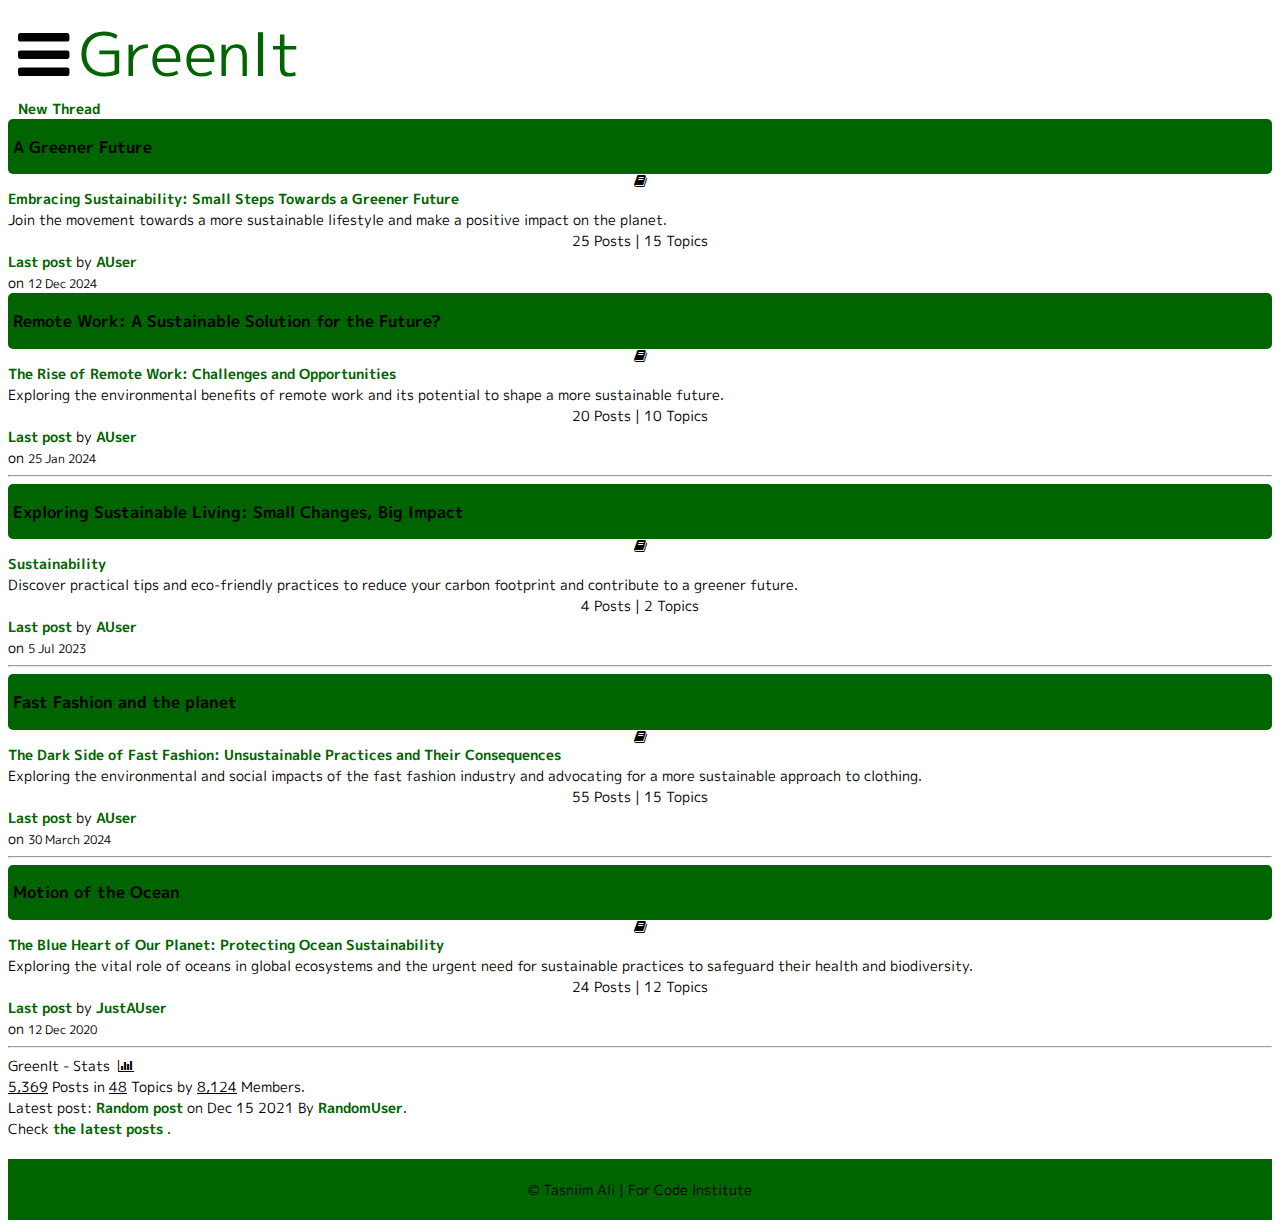
<file: index.html>
<!DOCTYPE html>
<html lang="en">
<head>
    <meta charset="UTF-8">
    <meta name="viewport" content="width=device-width, initial-scale=1.0">
    <title>Forum</title>
    <link rel="stylesheet" href="style.css">
    <link rel="stylesheet" href="https://cdnjs.cloudflare.com/ajax/libs/font-awesome/4.7.0/css/font-awesome.min.css">
    <link rel="preconnect" href="https://fonts.googleapis.com">
    <link rel="preconnect" href="https://fonts.gstatic.com" crossorigin>
    <link href="https://fonts.googleapis.com/css2?family=M+PLUS+1p&display=swap" rel="stylesheet">
    
</head>

<body>
    <header>
        <!--NavBar Section-->
        <div class="navbar">
            <nav class="navigation hide" id="navigation">
                <span class="close-icon" id="close-icon" onclick="showIconBar()"><i class="fa fa-close"></i></span>
                <ul class="nav-list">
                    <li class="nav-item"><a href="forums.html">Log In</a></li>
                    <li class="nav-item"><a href="posts.html">Sign Up</a></li>
                   
                </ul>
            </nav>
            <a class="bar-icon" id="iconBar" onclick="hideIconBar()"><i class="fa fa-bars"></i></a>
          
            <a href="index.html" style="text-decoration: none; color: inherit;">
                <div class="brand" style="font-family: 'M PLUS 1p', sans-serif; color: darkgreen;">GreenIt</div>
            </a>
        </div>
        <!--Add Thread Section-->
        <a href="threads.html" class="new-thread-btn" id="newThreadBtn">New Thread</a>
    </header>


    <div class="container" id="postsContainer">
        <div class="forum">
            <div class="forum-title">
                <h1>A Greener Future</h1>
            </div>
            <div class="forum-row">
                <div class="forum-icon forum-column center">
                    <i class="fa fa-book center"></i>
                </div>
                <div class="forum-description forum-column">
                    <h4><a href="#">Embracing Sustainability: Small Steps Towards a Greener Future</a></h4>
                    <p>Join the movement towards a more sustainable lifestyle and make a positive impact on the planet.</p>
                </div>
                <div class="forum-stats forum-column center">
                    <span>25 Posts | 15 Topics</span>
                </div>
                <div class="forum-info forum-column">
                    <b><a href="">Last post</a></b> by <a href="">AUser</a> 
                    <br>on <small>12 Dec 2024</small>
                </div>
            </div>
        </div>
        <!--More-->
        
        <div class="forum">
            <div class="forum-title">
                <h1>Remote Work: A Sustainable Solution for the Future?</h1>
            </div>
            <div class="forum-row">
                <div class="forum-icon forum-column center">
                    <i class="fa fa-book center"></i>
                </div>
                <div class="forum-description forum-column">
                    <h4><a href="#">The Rise of Remote Work: Challenges and Opportunities</a></h4>
                    <p>Exploring the environmental benefits of remote work and its potential to shape a more sustainable future.</p>
                </div>
                <div class="forum-stats forum-column center">
                    <span>20 Posts | 10 Topics</span>
                </div>
                <div class="forum-info forum-column">
                    <b><a href="">Last post</a></b> by <a href="">AUser</a> 
                    <br>on <small>25 Jan 2024</small>
                </div>
            </div>
            <hr class="forum-divider">
            <!-- Additional forum rows here -->
           
            <div class="forum">
                <div class="forum-title">
                    <h1>Exploring Sustainable Living: Small Changes, Big Impact</h1>
                </div>
                <div class="forum-row">
                    <div class="forum-icon forum-column center">
                        <i class="fa fa-book center"></i>
                    </div>
                    <div class="forum-description forum-column">
                        <h4><a href="#">Sustainability</a></h4>
                        <p>Discover practical tips and eco-friendly practices to reduce your carbon footprint and contribute to a greener future.</p>
                    </div>
                    <div class="forum-stats forum-column center">
                        <span>4 Posts | 2 Topics</span>
                    </div>
                    <div class="forum-info forum-column">
                        <b><a href="">Last post</a></b> by <a href="">AUser</a> 
                        <br>on <small>5 Jul 2023</small>
                    </div>
                </div>
                <hr class="forum-divider">

                <!--New forum-->
                <div class="forum">
                    <div class="forum-title">
                        <h1>Fast Fashion and the planet</h1>
                    </div>
                    <div class="forum-row">
                        <div class="forum-icon forum-column center">
                            <i class="fa fa-book center"></i>
                        </div>
                        <div class="forum-description forum-column">
                            <h4><a href="#">The Dark Side of Fast Fashion: Unsustainable Practices and Their Consequences</a></h4>
                            <p>Exploring the environmental and social impacts of the fast fashion industry and advocating for a more sustainable approach to clothing.</p>
                        </div>
                        <div class="forum-stats forum-column center">
                            <span>55 Posts | 15 Topics</span>
                        </div>
                        <div class="forum-info forum-column">
                            <b><a href="">Last post</a></b> by <a href="">AUser</a> 
                            <br>on <small>30 March 2024</small>
                        </div>
                    </div>
                    <hr class="forum-divider">
        </div>
        <!--5th post-->
        <div class="forum">
            <div class="forum-title">
                <h1>Motion of the Ocean</h1>
            </div>
            <div class="forum-row">
                <div class="forum-icon forum-column center">
                    <i class="fa fa-book center"></i>
                </div>
                <div class="forum-description forum-column">
                    <h4><a href="#">The Blue Heart of Our Planet: Protecting Ocean Sustainability</a></h4>
                    <p>Exploring the vital role of oceans in global ecosystems and the urgent need for sustainable practices to safeguard their health and biodiversity.</p>
                </div>
                <div class="forum-stats forum-column center">
                    <span>24 Posts | 12 Topics</span>
                </div>
                <div class="forum-info forum-column">
                    <b><a href="">Last post</a></b> by <a href="">JustAUser</a> 
                    <br>on <small>12 Dec 2020</small>
                </div>
            </div>
            <hr class="forum-divider">
    </div>

    <!-- Forum Info -->
    <div class="forum-info">
        <div class="chart">
            GreenIt - Stats &nbsp;<i class="fa fa-bar-chart"></i>
        </div>
        <span><u>5,369</u> Posts in <u>48</u> Topics by <u>8,124</u> Members.</span><br>
        <span>Latest post: <b><a href="">Random post</a></b> on Dec 15 2021 By <a href="">RandomUser</a></span>.<br>
        <span>Check <a href="">the latest posts</a> .</span><br>
    </div>



</body>   
 


    <footer>
        <span>&copy;  Tasniim Ali | For Code Institute</span>
    </footer>
    <script src="main.js"></script>
</body>
</html>
</file>
<file: style.css>
* {
    box-sizing: border-box;
}

html {
    font: 14px/1.5 "M PLUS 1p", sans-serif;
    color: black;
}

a {
    color: darkgreen;
    font-weight: bold;
    text-decoration: none;
}

h1 {
    font-size: 16px;
    font-weight: bold;
}

.forum-title {
    background-color: darkgreen;
    padding: 5px;
    border-radius: 5px;
}

.forum-description * {
    margin-block: 0;
}

.center {
    display: flex;
    justify-content: center;
    align-items: center;
}

@media screen and (max-width: 460px) {
    .container {
        margin: 10px;
        padding: 10px;
    }

    .forum-row {
        display: grid;
        grid-template-columns: 25% 75%;
        grid-template-rows: 65% 35%;
    }

    .forum-divider {
        display: block;
        border: 0;
        height: 1px;
        background-image: linear-gradient(to right, rgba(190, 190, 190, 0), rgba(255, 255, 255, 0.75), rgba(190, 190, 190, 0));
    }
}

@media screen and (min-width: 460px) and (max-width: 1024px) {
    .container {
        margin: 15px;
        padding: 15px;
    }

    .forum-row {
        display: grid;
        grid-template-columns: 10% 60% 10% 20%;
    }

    .forum-icon i {
        font-size: 35px;
    }
}

header {
    margin-inline: 10px;
}

.navbar {
    display: flex;
    align-items: center;
}

.navigation {
    background-color: darkgreen;
    padding: 10px;
    width: 65%;
    display: inline-block;
    border-radius: 5px;
    max-height: 80px;
    margin-right: 10px;
}

.close-icon i {
    font-size: 60px;
    float: left;
    cursor: pointer;
}

.nav-list {
    list-style-type: none;
    overflow: hidden;
}

.nav-item a {
    float: right;
    display: block;
    text-align: center;
    margin-inline: 20px;
    font-size: 20px;
    padding: 10px;
    color: #fff;
}

.nav-item a:hover {
    background-color: rgba(0, 0, 0, 0.1);
}

.hide {
    display: none;
}

.bar-icon {
    font-size: 60px;
    display: inline-block;
    margin-right: 10px;
    color: black;
    cursor: pointer;
}

.brand {
    font-size: 60px;
    display: inline-block;
    font-family: M PLUS 1p;
    font-weight: normal;
}

@media screen and (max-width: 460px) {
    .navigation {
        max-height: auto;
    }

    .close-icon i {
        font-size: 30px;
    }

    .nav-item a {
        float: left;
        display: inline;
        margin-inline: 3px;
        font-size: 10px;
        padding: 5px;
    }

    .bar-icon {
        font-size: 30px;
    }

    .brand {
        font-size: 20px;
    }
}


footer {
    margin-top: 20px;
    padding: 20px;
    background-color: darkgreen;
    display: block;
    text-align: center;
}
</file>
